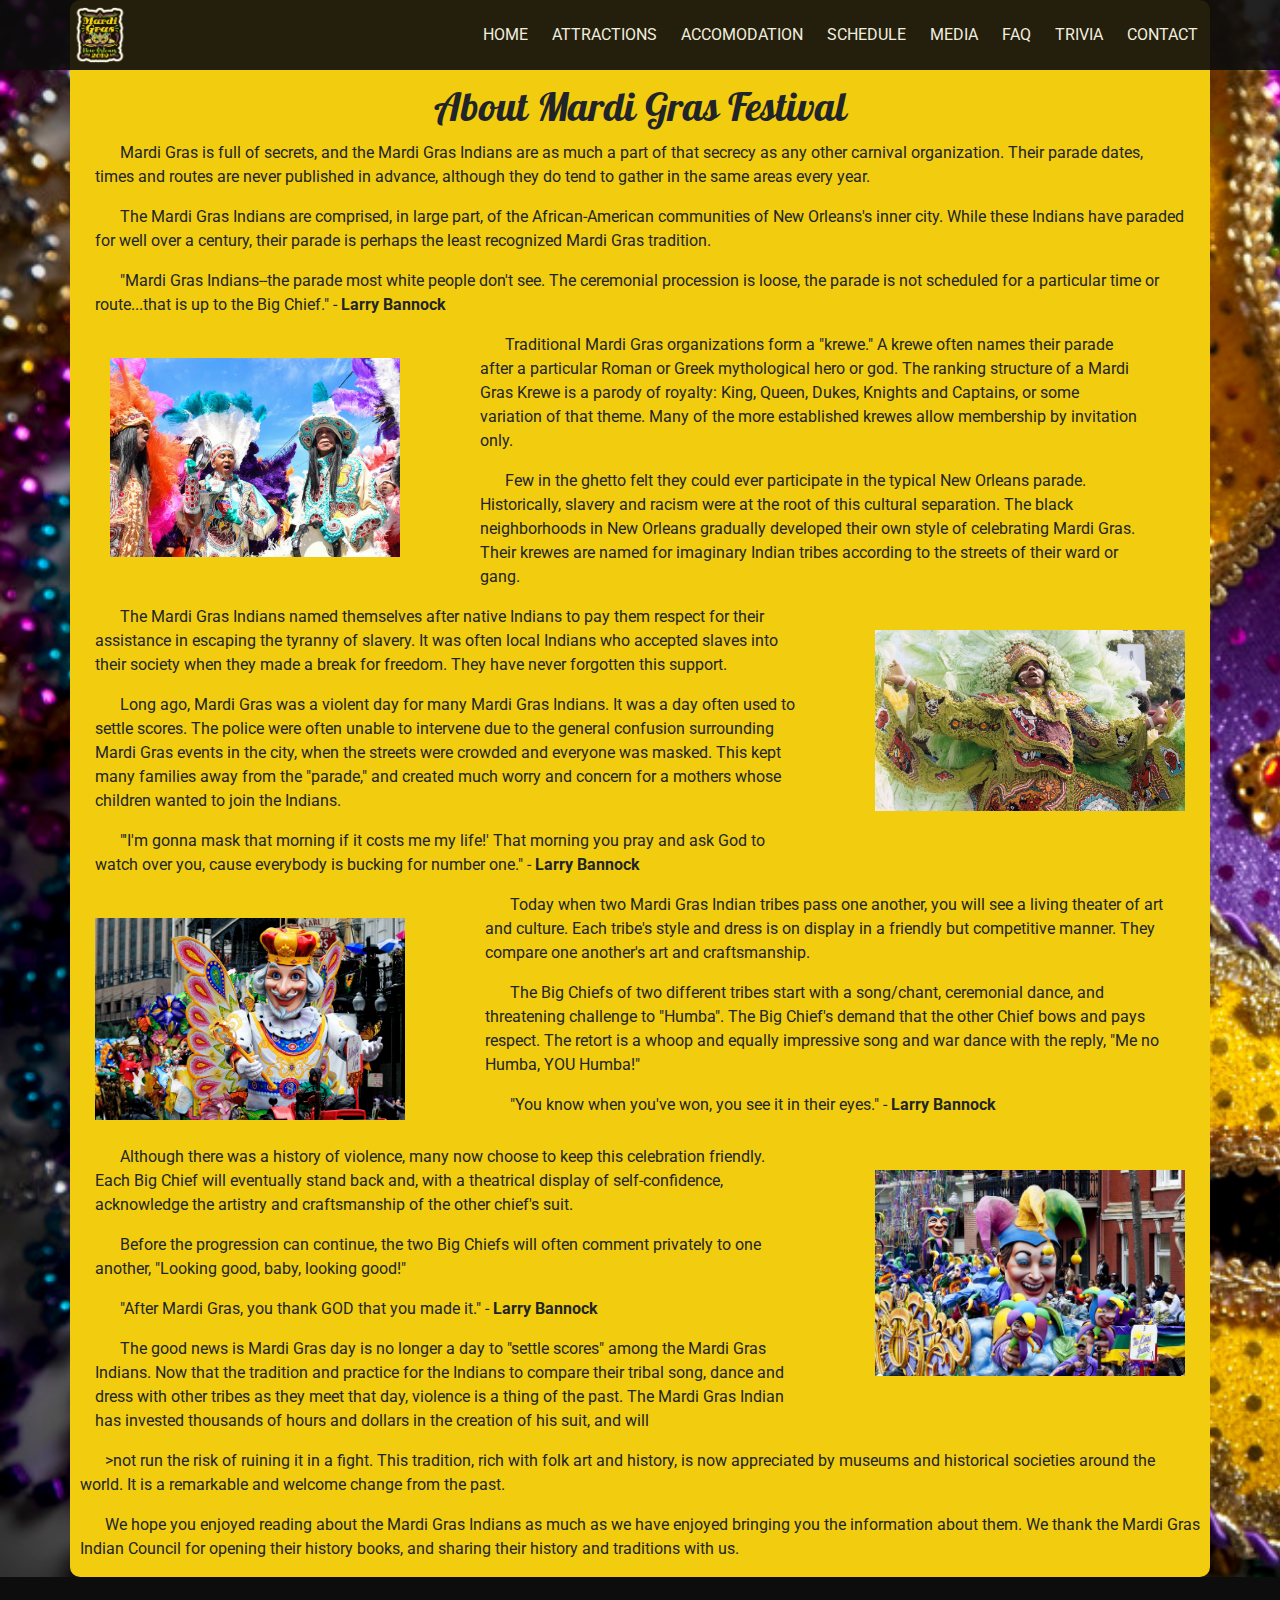
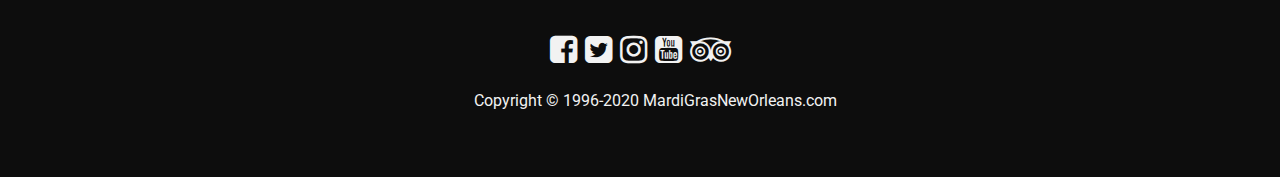
<file: html/aboutMardiGtas.html>
<!DOCTYPE html>
<html lang="en">

<head>
    <meta charset="UTF-8" />
    <meta name="viewport" content="width=device-width, initial-scale=1.0" />
    <!-- bootstrap link css-->
    <link rel="stylesheet" href="https://stackpath.bootstrapcdn.com/bootstrap/4.4.1/css/bootstrap.min.css"
        integrity="sha384-Vkoo8x4CGsO3+Hhxv8T/Q5PaXtkKtu6ug5TOeNV6gBiFeWPGFN9MuhOf23Q9Ifjh" crossorigin="anonymous" />

    <!--link to font awesome -->
    <link rel="stylesheet" href="http://cdnjs.cloudflare.com/ajax/libs/font-awesome/4.7.0/css/font-awesome.min.css">
    <!-- icon link -->
    <link rel="shortcut icon" href="../images/mardiGrasLogo.png" />
    <!-- css link -->
    <link rel="stylesheet" href="../css/main.css" />
    <!-- js link -->

    <script src="../js/lightbox-plus-jquery.min.js"></script>
    <script defer src="../js/header.js"></script>

    <title>About Mardi Gras</title>
</head>

<body>
    <!------------------- header & navBar -------------------->
    <header class="container-fluid">
        <div class="container">
            <div id="id_header_row" class="row justify-content-between">

                <div class="center">
                    <a href="../index.html"><img src="../images/mardiGrasLogo.png" alt="" /></a>
                </div>

                <nav id="id_nav" class="center d-none d-xl-flex">
                    <a id="id_nav_items" href="../index.html">HOME</a>
                    <a id="id_nav_items" href="../index.html#id_attraction">ATTRACTIONS</a>
                    <a id="id_nav_items" href="../index.html#id_accomodation">ACCOMODATION</a>
                    <a id="id_nav_items" href="../index.html#id_schedule">SCHEDULE</a>
                    <a id="id_nav_items" href="mediaGallery.html">MEDIA</a>
                    <a id="id_nav_items" href="../index.html#id_faq">FAQ</a>
                    <a id="id_nav_items" href="../html/Trivia.html">TRIVIA</a>
                    <a id="id_nav_items" href="../index.html#id_contact">CONTACT</a>
                </nav>

                <div class="burger d-xl-none h2 center" onclick="onBurgerClick()">
                    &#9776;
                </div>

            </div>
        </div>
    </header>

    <!------------------------ main ------------------------>

    <div class="aboutMardi container-fuid">
        <div class="container d-flex">
            <div class="row">

                <div class="headline col-12">
                    <h1 class="text-center col-12">About Mardi Gras Festival</h1>
                </div>

                <div class="row">
                    <div class="col-12">
                        <p>Mardi Gras is full of secrets, and the Mardi Gras Indians are as much a part of
                            that secrecy as
                            any other carnival organization. Their parade dates, times and routes are never published in
                            advance, although they do tend to gather in the same areas every year.
                            <p>
                                The Mardi Gras Indians are comprised, in large part, of the African-American communities
                                of
                                New
                                Orleans's inner city. While these Indians have paraded for well over a century, their
                                parade
                                is
                                perhaps the least recognized Mardi Gras tradition.
                            </p>

                            <p>
                                "Mardi Gras Indians--the parade most white people don't see. The ceremonial procession
                                is
                                loose,
                                the parade is not scheduled for a particular time or route...that is up to the Big
                                Chief." -
                                <span> Larry Bannock</span>
                            </p>
                        </div>

                </div>

                <div class="row col-12">

                    <div class="img_mardi col-4">
                        <img class="aboutMardiImg " src="../images/about/1.jpg" alt="">
                    </div>

                    <div class="col-8">
                        <p>
                            Traditional Mardi Gras organizations form a "krewe." A krewe often names their parade after
                            a
                            particular Roman or Greek mythological hero or god. The ranking structure of a Mardi Gras
                            Krewe
                            is a parody of royalty: King, Queen, Dukes, Knights and Captains, or some variation of that
                            theme. Many of the more established krewes allow membership by invitation only.
                        </p>
                        <p class="">
                            Few in the ghetto felt they could ever participate in the typical New Orleans parade.
                            Historically, slavery and racism were at the root of this cultural separation. The black
                            neighborhoods in New Orleans gradually developed their own style of celebrating Mardi Gras.
                            Their krewes are named for imaginary Indian tribes according to the streets of their ward or
                            gang.
                        </p>
                    </div>
                </div>

                <div class="row">
                    <div class="col-8">
                        <p>
                            The Mardi Gras Indians named themselves after native Indians to pay them respect for their
                            assistance in escaping the tyranny of slavery. It was often local Indians who accepted
                            slaves
                            into their society when they made a break for freedom. They have never forgotten this
                            support.
                        </p>
                        <p>
                            Long ago, Mardi Gras was a violent day for many Mardi Gras Indians. It was a day often used
                            to
                            settle scores. The police were often unable to intervene due to the general confusion
                            surrounding Mardi Gras events in the city, when the streets were crowded and everyone was
                            masked. This kept many families away from the "parade," and created much worry and concern
                            for a
                            mothers whose children wanted to join the Indians.
                        </p>

                        <p>
                            "'I'm gonna mask that morning if it costs me my life!' That morning you pray and ask God to
                            watch over you, cause everybody is bucking for number one." - <span>Larry Bannock</span>
                        </p>
                    </div>

                    <div class="img_mardi col-4">
                        <img class="aboutMardiImg " src="../images/about/4.jpg" alt="">
                    </div>

                </div>

                <div class="row">

                    <div class="img_mardi col-4">
                        <img class="aboutMardiImg " src="../images/about/3.jpg" alt="">
                    </div>

                    <div class="col-8">
                        <p>
                            Today when two Mardi Gras Indian tribes pass one another, you will see a living theater of
                            art
                            and culture. Each tribe's style and dress is on display in a friendly but competitive
                            manner.
                            They compare one another's art and craftsmanship.</p>

                        <p>
                            The Big Chiefs of two different tribes start with a song/chant, ceremonial dance, and
                            threatening challenge to "Humba". The Big Chief's demand that the other Chief bows and pays
                            respect. The retort is a whoop and equally impressive song and war dance with the reply, "Me
                            no
                            Humba, YOU Humba!"</p>

                        <p>
                            "You know when you've won, you see it in their eyes." - <span> Larry Bannock</span>
                        </p>
                    </div>
                </div>

                <div class="row">
                    <div class="col-8">
                        <p>
                            Although there was a history of violence, many now choose to keep this celebration friendly.
                            Each Big Chief will eventually stand back and, with a theatrical display of self-confidence,
                            acknowledge the artistry and craftsmanship of the other chief's suit.</p>

                        <p>
                            Before the progression can continue, the two Big Chiefs will often comment privately to one
                            another, "Looking good, baby, looking good!"</p>
                        <p>
                            "After Mardi Gras, you thank GOD that you made it." - <span>Larry Bannock</span></p>

                        <p>
                            The good news is Mardi Gras day is no longer a day to "settle scores" among the Mardi Gras
                            Indians. Now that the tradition and practice for the Indians to compare their tribal song,
                            dance
                            and dress with other tribes as they meet that day, violence is a thing of the past. The
                            Mardi
                            Gras Indian has invested thousands of hours and dollars in the creation of his suit, and
                            will
                        </p>
                    </div>

                    <div class="img_mardi col-4">
                        <img class="aboutMardiImg " src="../images/about/2.jpg" alt="">
                    </div>
                </div>

                <div class="row">
                    <p class="col-12">
                        >not run the risk of ruining it in a fight. This tradition, rich with folk art and history,
                        is
                        now appreciated by museums and historical societies around the world. It is a remarkable and
                        welcome change from the past.
                    </p>
                    <p class="col-12">
                        We hope you enjoyed reading about the Mardi Gras Indians as much as we have enjoyed bringing you
                        the information about them. We thank the Mardi Gras Indian Council for opening their history
                        books, and sharing their history and traditions with us.
                    </p>
                </div>
            </div>

        </div>
    </div>

    <!------------------------ footer ------------------------>

    <div class="footer container-fluid d-flex">
        <div class="container display-5 text-center center">
            <div class="">
                <div class="icons col-12">
                    <a href=""><i class="fa fa-facebook-square" aria-hidden="true"></i></a>
                    <a href=""><i class="fa fa-twitter-square" aria-hidden="true"></i></a>
                    <a href=""><i class="fa fa-instagram" aria-hidden="true"></i></a>
                    <a href=""><i class="fa fa-youtube-square" aria-hidden="true"></i></a>
                    <a href=""><i class="fa fa-tripadvisor" aria-hidden="true"></i></a>
                </div>

                <div class="copy col-12">
                    <h1">Copyright © 1996-2020 MardiGrasNewOrleans.com</h1">
                </div>
            </div>
        </div>
    </div>
</body>

</html>
</file>
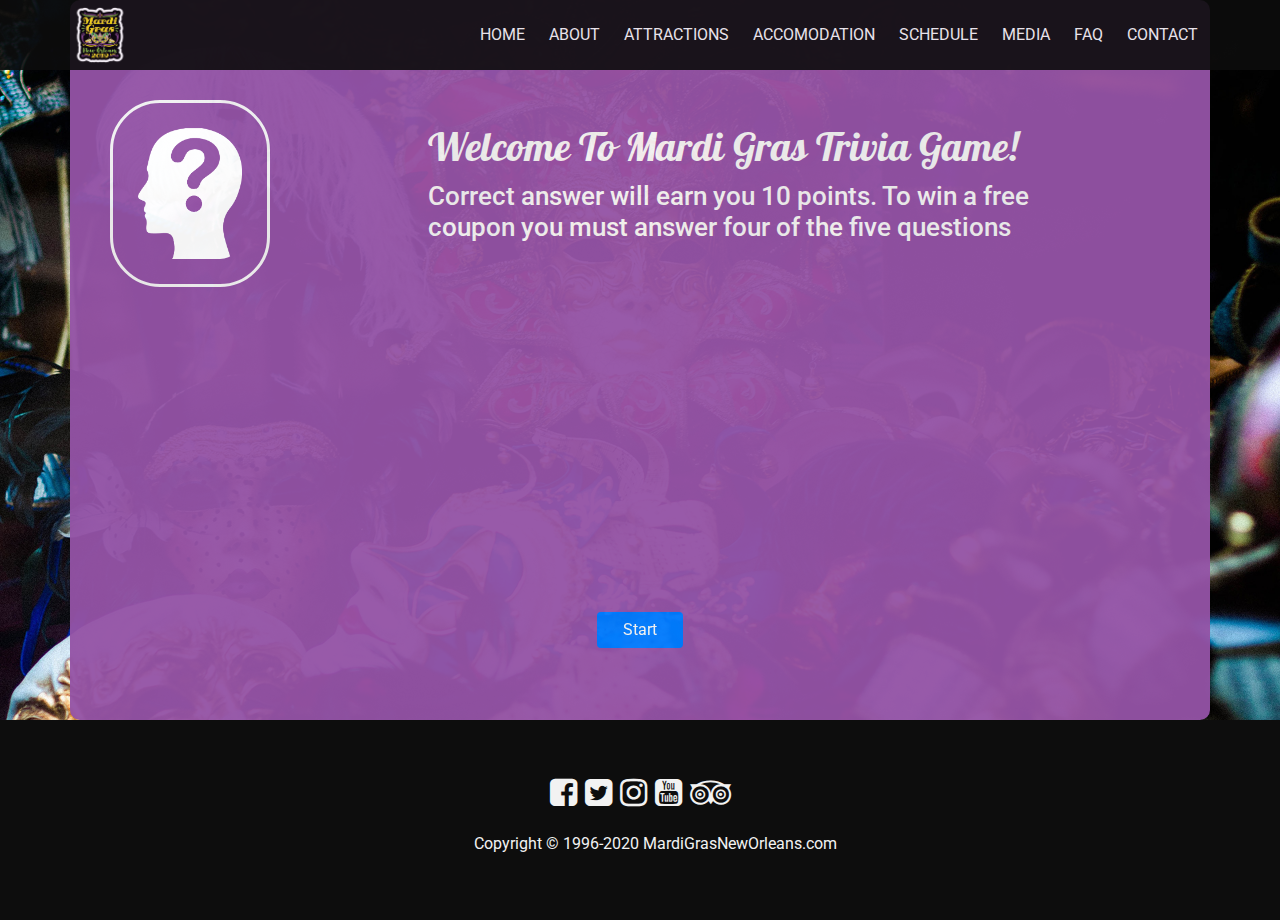
<file: html/Trivia.html>
<!DOCTYPE html>
<html lang="en">

<head>
  <meta charset="UTF-8" />
  <meta name="viewport" content="width=device-width, initial-scale=1.0" />
  <!-- bootstrap link css-->
  <link rel="stylesheet" href="https://stackpath.bootstrapcdn.com/bootstrap/4.4.1/css/bootstrap.min.css"
    integrity="sha384-Vkoo8x4CGsO3+Hhxv8T/Q5PaXtkKtu6ug5TOeNV6gBiFeWPGFN9MuhOf23Q9Ifjh" crossorigin="anonymous" />

  <!--link to font awesome -->
  <link rel="stylesheet" href="http://cdnjs.cloudflare.com/ajax/libs/font-awesome/4.7.0/css/font-awesome.min.css">
  <!-- icon link -->
  <link rel="shortcut icon" href="../images/mardiGrasLogo.png" />
  <!-- css link -->
  <link rel="stylesheet" href="../css/main.css" />
  <!-- js link -->
  <script defer src="../js/header.js"></script>
  <script defer src="../js/trivia.js"></script>
  <script src="../js/openSceen.js"></script>
  <script src="../js/media.js"></script>


  <title>Mardi Gras Trivia Game</title>
</head>

<body>
  <!------------------- header & navBar -------------------->
  <header class="container-fluid">
    <div class="container">
      <div id="id_header_row" class="row justify-content-between">

        <div class="center">
          <a href="../index.html"><img src="../images/mardiGrasLogo.png" alt="" /></a>
        </div>

        <nav id="id_nav" class="center d-none d-xl-flex">
          <a id="id_nav_items" href="../index.html">HOME</a>
          <a id="id_nav_items" href="aboutMardiGtas.html">ABOUT</a>
          <a id="id_nav_items" href="../index.html#id_attraction">ATTRACTIONS</a>
          <a id="id_nav_items" href="../index.html#id_accomodation">ACCOMODATION</a>
          <a id="id_nav_items" href="../index.html#id_schedule">SCHEDULE</a>
          <a id="id_nav_items" href="mediaGallery.html">MEDIA</a>
          <a id="id_nav_items" href="../index.html#id_faq">FAQ</a>
          <a id="id_nav_items" href="../index.html#id_contact">CONTACT</a>
        </nav>

        <div class="burger d-xl-none h2 center" onclick="onBurgerClick()">
          &#9776;
        </div>

      </div>
    </div>
  </header>

  <!------------------------ main ------------------------>

  <div class="triviaGame container-fuid">
    <div class="container d-flex">
      <div class="row">

        <div id="id_trivia_img" class="img_container d-none d-xl-block col-2">
          <img class="trivImg" src="../images/trivia/triviaIcon.png" alt="">
        </div>

        <div id="id_headline" class="headline col-7">
          <h1>Welcome To Mardi Gras Trivia Game!</h1>
          <h2>Correct answer will earn you 10 points.
            To win a free coupon you must answer four of the five questions</h2>
        </div>

        <div id="id_scoreBoard" class="d-none">
          <div class="quastionNum display-4">Questions: <span id="id_quastionNum">5</span></div>
          <div class="score display-4">score: <span id="id_score"></span></div>
        </div>

        <div id="id_row" class="justify-content-between col-12 px-5">

        </div>
        
          <div class="col-12 center">
            <button id="id_startBtn" type="button" class="btn bg-primary " onclick="onStartBtnClick()">Start</button>
          </div>

        </div>
      </div>
    </div>

    <!------------------------ footer ------------------------>

    <div class="footer container-fluid d-flex">
      <div class="container display-5 text-center center">
        <div class="">
          <div class="icons col-12">
            <a href=""><i class="fa fa-facebook-square" aria-hidden="true"></i></a>
            <a href=""><i class="fa fa-twitter-square" aria-hidden="true"></i></a>
            <a href=""><i class="fa fa-instagram" aria-hidden="true"></i></a>
            <a href=""><i class="fa fa-youtube-square" aria-hidden="true"></i></a>
            <a href=""><i class="fa fa-tripadvisor" aria-hidden="true"></i></a>
          </div>

          <div class="copy col-12">
            <h1">Copyright © 1996-2020 MardiGrasNewOrleans.com</h1">
          </div>
        </div>
      </div>
    </div>
</body>

</html>
</file>
<file: css/main.css>
@import url("https://fonts.googleapis.com/css?family=Henny+Penny|Pattaya|Roboto&display=swap");
* {
  margin: 0;
  padding: 0;
  -webkit-box-sizing: border-box;
          box-sizing: border-box;
}

.center {
  display: -webkit-box;
  display: -ms-flexbox;
  display: flex;
  -webkit-box-pack: center;
      -ms-flex-pack: center;
          justify-content: center;
  -webkit-box-align: center;
      -ms-flex-align: center;
          align-items: center;
}

.container-fluid {
  padding: 0;
}

.schedule {
  min-height: 100px;
  background: #8cbf3f;
  color: #f2f2f2;
}

.schedule .container .row .scheduleImg .calenderIcon {
  width: 100%;
  margin: 15px;
}

.schedule .container .row .headLine {
  margin: 15px 0;
}

.schedule .container .row .headLine a {
  color: #f2f2f2;
}

.schedule .container .row .headLine a:hover {
  text-decoration: none;
}

.schedule .container .row .headLine a h1 {
  font-family: roboto;
}

.schedule .container .row .headLine a h6 {
  color: #0d0d0d;
}

.schedule .container .row .headLine a h6:hover {
  text-decoration: underline;
}

.open_screen {
  min-height: 250px;
  position: relative;
  z-index: 1;
}

.open_screen .openImg {
  width: 100%;
}

.open_screen article {
  position: absolute;
  top: 70%;
  left: 20%;
  width: 600px;
}

@media screen and (max-width: 845px) {
  .open_screen article {
    top: 50%;
  }
}

@media screen and (max-width: 425px) {
  .open_screen article {
    top: 30%;
  }
}

.open_screen article h3 {
  color: #f2f2f2;
  font-family: pattaya;
  font-size: 2.3em;
}

@media screen and (max-width: 840px) {
  .open_screen article h3 {
    font-size: 1.3em;
  }
}

@media screen and (max-width: 695px) {
  .open_screen article h3 {
    font-size: 1em;
  }
}

.open_screen article p {
  color: #f2f2f2;
  font-size: 1.6em;
  font-family: roboto;
}

@media screen and (max-width: 1000px) {
  .open_screen article p {
    font-size: 1em;
  }
}

.open_screen article a {
  color: #9453a6;
  font-family: roboto;
}

.open_screen .openScreenHeadline {
  position: absolute;
  top: 15%;
  left: 50%;
  -webkit-transform: translateX(-50%);
          transform: translateX(-50%);
  text-align: center;
}

@media screen and (max-width: 525px) {
  .open_screen .openScreenHeadline {
    top: 2%;
  }
}

.open_screen .openScreenHeadline h1 {
  font-family: "Henny penny";
  color: #f2f2f2;
  font-size: 3.6em;
}

@media screen and (max-width: 995px) {
  .open_screen .openScreenHeadline h1 {
    font-size: 2.6em;
  }
}

@media screen and (max-width: 525px) {
  .open_screen .openScreenHeadline h1 {
    font-size: 1.6em;
  }
}

@media screen and (max-width: 325px) {
  .open_screen .openScreenHeadline h1 {
    font-size: 1em;
  }
}

.open_screen .openScreenHeadline h2 {
  font-family: pattaya;
  color: #f2f2f2;
  font-size: 2em;
}

@media screen and (max-width: 840px) {
  .open_screen .openScreenHeadline h2 {
    font-size: 1.6em;
  }
}

@media screen and (max-width: 525px) {
  .open_screen .openScreenHeadline h2 {
    font-size: 1em;
  }
}

header {
  min-height: 70px;
  color: #f2f2f2;
  background: #0d0d0d;
  opacity: 0.9;
  position: fixed;
  z-index: 3;
}

header .burger {
  cursor: pointer;
}

header .container {
  min-height: inherit;
}

header .container .row {
  min-height: inherit;
}

header .container .row img {
  height: 60px;
}

header .container .row nav {
  min-height: 60px;
}

header .container .row nav a {
  text-decoration: none;
  color: #f2f2f2;
  font-size: 1em;
  padding: 0 12px;
  line-height: 4;
  background: #0d0d0d;
  margin: 1px 0px;
}

header .container .row nav a:hover {
  background: #666666;
  font-weight: bold;
}

header .container .row .search {
  padding: 0 10px;
}

@media screen and (max-width: 1199px) {
  header #id_header_row {
    position: relative;
  }
  header #id_nav {
    position: fixed;
    top: 62px;
    right: 0;
    text-align: center;
    width: 100%;
    padding: 8px;
    display: block;
  }
  header #id_nav a {
    display: block;
    background-color: #0d0d0d;
    border: 1px solid #f2f2f2;
  }
}

.footer {
  min-height: 200px;
  background: #0d0d0d;
  color: #f2f2f2;
}

.footer .icons {
  font-size: 2em;
}

.footer .icons a {
  color: #f2f2f2;
}

.footer .copy {
  margin: 15px;
}

.footer .copy h1 {
  padding: 15px;
}

.media {
  width: 100%;
  background: #0d0d0d;
  overflow: hidden;
}

.media video {
  position: relative;
  z-index: 1;
  width: 100%;
  -webkit-filter: blur(15px);
          filter: blur(15px);
}

.media .positionAblalut {
  position: absolute;
  width: 100%;
  z-index: 2;
}

.media .positionAblalut .container {
  min-height: 100px;
}

.media .positionAblalut .container .headLine {
  color: #f2f2f2;
  font-family: pattaya;
  position: absolute;
  top: 10%;
  left: 50%;
  -webkit-transform: translateX(-50%);
          transform: translateX(-50%);
  z-index: 3;
}

.media .positionAblalut .container .headLine h1 {
  font-size: 3em;
}

@media screen and (max-width: 840px) {
  .media .positionAblalut .container .headLine h1 {
    font-size: 1.6em;
  }
}

.media .positionAblalut .container .slideshow {
  overflow: hidden;
  margin: 3% 0 0 0;
  border: 3px solid #000;
  border-radius: 10px;
}

.media .positionAblalut .container .slideshow figure {
  position: relative;
  width: 500%;
  left: 0;
  -webkit-animation: 20s slider infinite;
          animation: 20s slider infinite;
}

@-webkit-keyframes slider {
  0% {
    left: 0;
  }
  20% {
    left: 0;
  }
  25% {
    left: -100%;
  }
  45% {
    left: -100%;
  }
  50% {
    left: -200%;
  }
  70% {
    left: -200%;
  }
  75% {
    left: -300%;
  }
  95% {
    left: -300%;
  }
  100% {
    left: -400%;
  }
}

@keyframes slider {
  0% {
    left: 0;
  }
  20% {
    left: 0;
  }
  25% {
    left: -100%;
  }
  45% {
    left: -100%;
  }
  50% {
    left: -200%;
  }
  70% {
    left: -200%;
  }
  75% {
    left: -300%;
  }
  95% {
    left: -300%;
  }
  100% {
    left: -400%;
  }
}

.media .positionAblalut .container .slideshow figure img {
  width: 20%;
  float: left;
}

.media .positionAblalut .container .mediaText {
  position: absolute;
  bottom: 10%;
  left: 50%;
  -webkit-transform: translateX(-50%);
          transform: translateX(-50%);
}

.media .positionAblalut .container .mediaText a {
  color: #f2f2f2;
  text-shadow: 1px 1px black;
}

.media .positionAblalut .container .mediaText a h6 {
  font-size: 1.6em;
}

@media screen and (max-width: 840px) {
  .media .positionAblalut .container .mediaText a h6 {
    font-size: 1em;
  }
}

.faq {
  min-height: 100px;
  background: #9453a6;
}

.faq .museumBanner {
  width: 100%;
  border: 3px solid #000;
  margin: 15px 0;
}

.faq .primiumBanner {
  width: 100%;
  border: 3px solid #000;
}

.faq .container .headLine {
  min-height: inherit;
}

.faq .container .headLine h1 {
  font-family: pattaya;
  padding-top: 25px;
  color: #f2f2f2;
}

.faq .container .accordion {
  min-height: inherit;
}

.contact {
  background: #f2cc0f;
}

.contact .container {
  padding: 15px;
}

.contact .container .contactForm {
  min-height: inherit;
  border: 1px solid #999;
  border-radius: 10px;
  background: #f2f2f2;
  padding: 15px;
}

.contact .container .contactForm h1 {
  font-family: pattaya;
}

.contact .container .contactForm form label,
.contact .container .contactForm form input {
  width: 100%;
  border-radius: 5px;
}

.contact .container .contactForm form textarea {
  width: 100%;
  border-radius: 5px;
  min-height: 100px;
}

.contact .container .contactForm .contactImg img {
  padding: 15px;
}

.attractions {
  min-width: 100px;
  background-color: #9453a6;
}

.attractions .aceHotelBanner {
  width: 100%;
  border: 3px solid #000;
}

.attractions .hauntedBanner {
  width: 100%;
  border: 3px solid #000;
  margin: 15px auto;
}

.attractions .container {
  min-height: inherit;
}

.attractions .container .row {
  min-height: inherit;
}

.attractions .container .row .headLine h1 {
  font-family: pattaya;
  color: #0d0d0d;
  text-align: center;
  margin: 45px 0 0 0;
  font-size: 2.6em;
}

@media screen and (max-width: 525px) {
  .attractions .container .row .headLine h1 {
    font-size: 2em;
  }
}

.attractions .container .row .attraction {
  padding: 15px;
}

.attractions .container .row .attraction a {
  font-family: roboto;
  color: #0d0d0d;
  text-decoration: none;
}

.attractions .container .row .attraction .attPic {
  width: 100%;
  border-radius: 10px;
  border: 1px solid #000;
}

.attractions .container .row .attraction .attPic:hover + article {
  display: block;
}

.attractions .container .row .attraction article {
  background-color: #0d0d0d;
  opacity: 0.8;
  padding: 2% 5%;
  border-radius: 10px;
  display: none;
  margin-top: -50%;
}

.attractions .container .row .attraction article:hover {
  display: block;
}

.attractions .container .row .attraction article h3 {
  font-family: pattaya;
  color: #f2f2f2;
}

.attractions .container .row .attraction article p {
  font-family: roboto;
  color: #f2f2f2;
  padding: 1% 0 0 0;
}

.attractions .container .row .attraction article h6 {
  color: #8cbf3f;
}

.attractions .container .row .attraction article h6:hover {
  text-decoration: underline;
}

.accomodation {
  min-height: 100px;
  background: #f2f2f2;
}

.accomodation .primiumBanner {
  width: 100%;
  border: 3px solid #000;
  margin: 15px 0;
}

.accomodation .container .row {
  -webkit-box-pack: space-evenly;
      -ms-flex-pack: space-evenly;
          justify-content: space-evenly;
}

.accomodation .container .row .headLine {
  font-family: pattaya;
  text-align: center;
  margin-top: 25px;
}

.accomodation .container .row .headLine h1 {
  font-size: 2em;
}

.accomodation .container .row .accomodation {
  border-radius: 10px;
  margin-bottom: 15px;
}

.accomodation .container .row .accomodation:hover {
  background: #9453a6;
  color: #f2f2f2;
  border: 1px solid #000;
}

.accomodation .container .row .accomodation a {
  color: #0d0d0d;
  text-decoration: none;
  text-align: center;
}

.accomodation .container .row .accomodation a h6 {
  color: #8cbf3f;
}

.accomodation .container .row .accomodation a h6:hover {
  text-decoration: underline;
}

.accomodation .container .row .accomodation .accoPic {
  width: 100%;
  border: 3px solid #000;
  border-radius: 10px;
  margin: 10px auto;
  padding: 5px;
}

.accomodation .container .row .accomodation h3 {
  text-align: center;
}

.accomodation .container .row .accomodation p {
  text-align: justify;
}

.about_us {
  min-height: 250px;
  background: #f2cc0f;
}

.about_us .sheratonBanner {
  width: 100%;
  border: 3px solid #000;
  margin: 15px 0;
}

.about_us .bannerVerticalImg {
  width: 100%;
}

.about_us .ritzBanner {
  width: 100%;
  border: 3px solid #000;
  margin: 15px 0;
}

.about_us .aboutText {
  padding: 25px;
}

.about_us .aboutText a {
  color: #0d0d0d;
  text-decoration: none;
}

.about_us .aboutText a h1 {
  font-family: pattaya;
}

.about_us .aboutText a p {
  font-family: roboto;
}

.about_us .aboutText a h6 {
  color: #9453a6;
}

.about_us .aboutText a h6:hover {
  text-decoration: underline;
  font-weight: bold;
}

.about_us .aboutImg {
  padding: 25px;
}

.about_us .aboutImg .mayorPic {
  width: 100%;
  padding: 15px;
}

.about_us .aboutImg p {
  padding: 5px 15px;
  color: #0d0d0d;
  font-family: roboto;
  font-size: 1em;
  text-align: left;
}

.about_us .aboutImg a {
  color: #0d0d0d;
  text-decoration: none;
}

.trivia {
  min-height: 100px;
  background: #8cbf3f;
  color: #f2f2f2;
}

.trivia .container .row .triviaImg .triviaIcon {
  width: 100%;
  margin: 15px;
}

.trivia .container .row .headLine {
  margin: 50px 0;
  min-height: inherit;
}

.trivia .container .row .headLine a {
  color: #f2f2f2;
}

.trivia .container .row .headLine a:hover {
  text-decoration: none;
}

.trivia .container .row .headLine a h1 {
  font-family: pattaya;
}

.trivia .container .row .headLine a h6 {
  color: #0d0d0d;
}

.trivia .container .row .headLine a h6:hover {
  text-decoration: underline;
}

.triviaGame {
  min-height: 80vh;
  background-image: url("../images/trivia/1.jpg");
  background-position: center center;
  background-size: cover;
}

.triviaGame .container {
  min-height: inherit;
}

.triviaGame .container .row {
  background: #9453a6;
  border-radius: 10px;
  opacity: 0.96;
}

.triviaGame .container .row .img_container .trivImg {
  width: 100%;
  border: 3px solid #f2f2f2;
  border-radius: 50px;
  padding: 25px;
  margin-top: 100px;
  margin-left: 25px;
}

.triviaGame .container .row .headline {
  padding: 25px;
  margin: 100px auto 25px auto;
}

.triviaGame .container .row .headline h1 {
  font-family: pattaya;
  color: #f2f2f2;
}

.triviaGame .container .row .headline h2 {
  color: #f2f2f2;
  font-family: roboto;
  font-size: 1.6em;
}

.triviaGame .container .row .scoreBoard {
  margin: 125px auto 0px auto;
}

.triviaGame .container .row .scoreBoard .display-4 {
  font-size: 1.6em;
  color: #f2f2f2;
}

.triviaGame .container .row .question h2 {
  color: #f2f2f2;
}

.triviaGame .container .row #answerBtn1,
.triviaGame .container .row #answerBtn2,
.triviaGame .container .row #answerBtn3,
.triviaGame .container .row #answerBtn4 {
  color: #f2f2f2;
  text-shadow: 1px 1px black;
}

.triviaGame .container .row .btn {
  padding: 5px 25px;
  margin-bottom: 10px;
  color: #f2f2f2;
}

.mediaGallery {
  background: #9453a6;
}

.mediaGallery .container .row {
  margin-top: 100px;
}

.mediaGallery .container .row .headline {
  font-family: pattaya;
}

.mediaGallery .container .row .mediaVideo {
  width: 100%;
  margin: 15px 0px;
  border: 3px solid #000;
}

.mediaGallery .container .row .img_container .mediaImg {
  width: 100%;
  margin-top: 15px;
  border: 3px solid #000;
  -webkit-transition: 0.5s;
  transition: 0.5s;
}

.mediaGallery .container .row .img_container .mediaImg:hover {
  -webkit-transform: scale(1.1);
          transform: scale(1.1);
}

.lb-loader,
.lightbox {
  text-align: center;
  line-height: 0;
  position: absolute;
  left: 0;
}

body.lb-disable-scrolling {
  overflow: hidden;
}

.lightboxOverlay {
  position: absolute;
  top: 0;
  left: 0;
  z-index: 9999;
  background-color: #000;
  filter: alpha(Opacity=80);
  opacity: .8;
  display: none;
}

.lightbox {
  width: 100%;
  z-index: 10000;
  font-weight: 400;
  outline: 0;
}

.lightbox .lb-image {
  display: block;
  height: auto;
  max-width: inherit;
  max-height: none;
  border-radius: 3px;
  border: 4px solid #fff;
}

.lightbox a img {
  border: none;
}

.lb-outerContainer {
  position: relative;
  width: 250px;
  height: 250px;
  margin: 0 auto;
  border-radius: 4px;
  background-color: #fff;
}

.lb-outerContainer:after {
  content: "";
  display: table;
  clear: both;
}

.lb-loader {
  top: 43%;
  height: 25%;
  width: 100%;
}

.lb-cancel {
  display: block;
  width: 32px;
  height: 32px;
  margin: 0 auto;
  background: url(../images/loading.gif) no-repeat;
}

.lb-nav {
  position: absolute;
  top: 0;
  left: 0;
  height: 100%;
  width: 100%;
  z-index: 10;
}

.lb-container > .nav {
  left: 0;
}

.lb-nav a {
  outline: 0;
  background-image: url([data-uri]);
}

.lb-next,
.lb-prev {
  height: 100%;
  cursor: pointer;
  display: block;
}

.lb-nav a.lb-prev {
  width: 34%;
  left: 0;
  float: left;
  background: url(../images/prev.png) left 48% no-repeat;
  filter: alpha(Opacity=0);
  opacity: 0;
  -webkit-transition: opacity .6s;
  transition: opacity .6s;
}

.lb-nav a.lb-prev:hover {
  filter: alpha(Opacity=100);
  opacity: 1;
}

.lb-nav a.lb-next {
  width: 64%;
  right: 0;
  float: right;
  background: url(../images/next.png) right 48% no-repeat;
  filter: alpha(Opacity=0);
  opacity: 0;
  -webkit-transition: opacity .6s;
  transition: opacity .6s;
}

.lb-nav a.lb-next:hover {
  filter: alpha(Opacity=100);
  opacity: 1;
}

.lb-dataContainer {
  margin: 0 auto;
  padding-top: 5px;
  width: 100%;
  border-bottom-left-radius: 4px;
  border-bottom-right-radius: 4px;
}

.lb-dataContainer:after {
  content: "";
  display: table;
  clear: both;
}

.lb-data {
  padding: 0 4px;
  color: #ccc;
}

.lb-data .lb-details {
  width: 85%;
  float: left;
  text-align: left;
  line-height: 1.1em;
}

.lb-data .lb-caption {
  font-size: 13px;
  font-weight: 700;
  line-height: 1em;
}

.lb-data .lb-caption a {
  color: #4ae;
}

.lb-data .lb-number {
  display: block;
  clear: left;
  padding-bottom: 1em;
  font-size: 12px;
  color: #999;
}

.lb-data .lb-close {
  display: block;
  float: right;
  width: 30px;
  height: 30px;
  background: url(../images/close.png) top right no-repeat;
  text-align: right;
  outline: 0;
  filter: alpha(Opacity=70);
  opacity: .7;
  -webkit-transition: opacity .2s;
  transition: opacity .2s;
}

.lb-data .lb-close:hover {
  cursor: pointer;
  filter: alpha(Opacity=100);
  opacity: 1;
}

.aboutMardi {
  background-image: url(../images/about/5.jpg);
  background-size: cover;
}

.aboutMardi .container {
  background: #f2cc0f;
  border-radius: 10px;
}

.aboutMardi .container .row .headline h1 {
  font-family: pattaya;
  margin-top: 85px;
}

.aboutMardi .container .row p {
  text-align: left;
  text-indent: 25px;
  padding: 0 25px;
}

.aboutMardi .container .row p span {
  font-weight: bold;
}

.aboutMardi .container .row .aboutMardiImg {
  width: 100%;
  padding: 25px 25px;
}
/*# sourceMappingURL=main.css.map */
</file>
